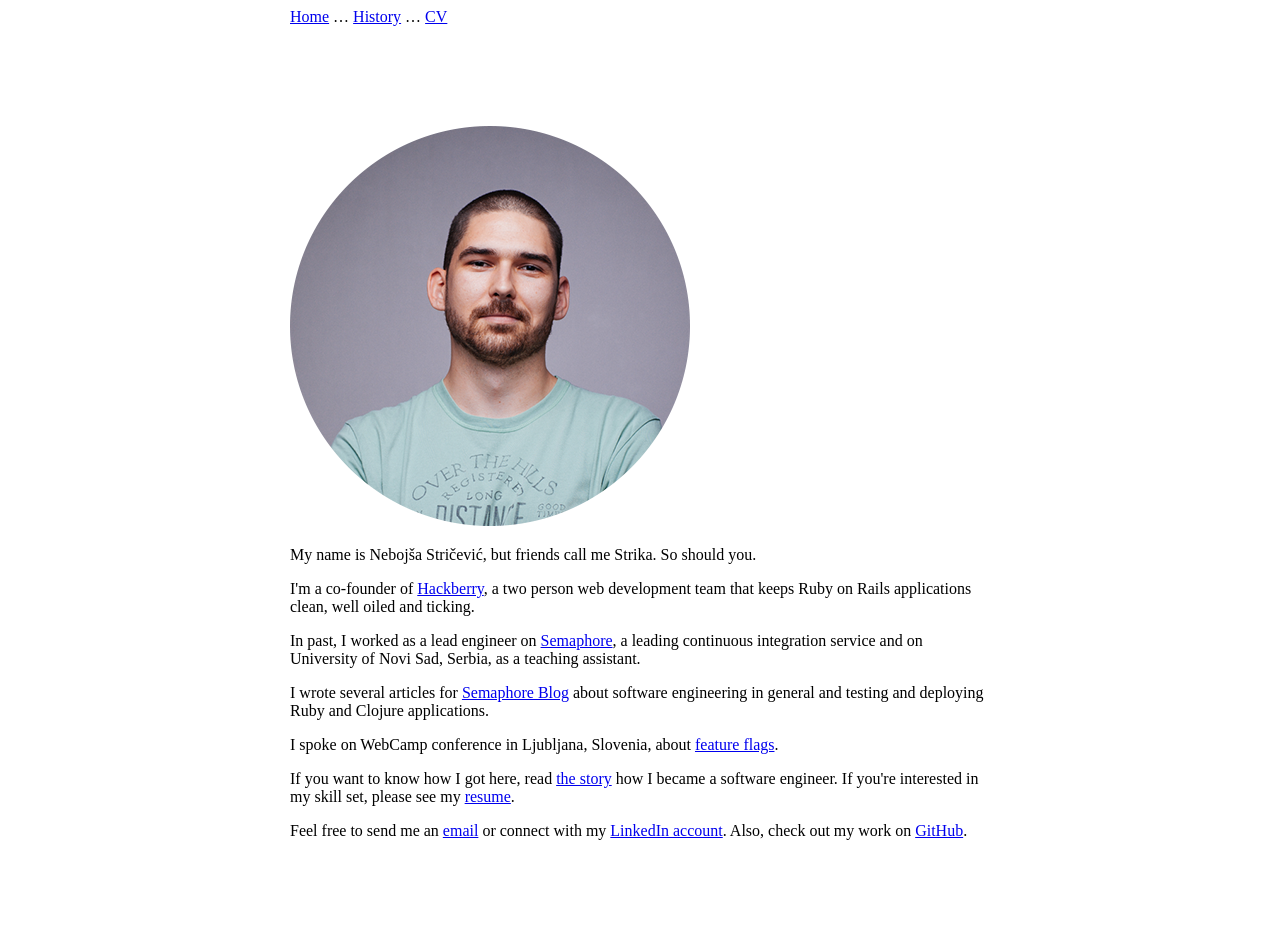
<file: index.html>
<!doctype html>
<html>
  <head>
    <meta charset="utf-8">
    <meta http-equiv="x-ua-compatible" content="ie=edge">
    <meta name="viewport" content="width=device-width, initial-scale=1, shrink-to-fit=no">

    <!-- Use the title from a page's frontmatter if it has one -->
    <title>Nebojša Stričević - Homepage</title>

    <style>
      nav {
        max-width: 700px;
        margin: 0 auto 100px auto;
      }

      .main-content {
        max-width: 700px;
        margin: 0 auto 100px auto;
      }
    </style>
  </head>
  <body>
    <nav>
      <a href="/">Home</a>
      …
      <a href="/how_i_got_here.html">History</a>
      …
      <a href="/cv.html">CV</a>
    </nav>

    <div class="main-content">
      <img src="/images/ns.png" class="avatar" alt="" />

<p>My name is Nebojša Stričević, but friends call me Strika. So should you.</p>

<p>
  I'm a co-founder of
  <a href="https://hackberry.dev" target="_blank">Hackberry</a>,
  a two person web development team that keeps Ruby on Rails applications clean,
  well oiled and ticking.
</p>

<p>
  In past, I worked as a lead engineer on
  <a href="https://semaphoreci.com/" target="_blank">Semaphore</a>, a leading
  continuous integration service and on University of Novi Sad, Serbia, as a
  teaching assistant.
</p>

<p>
  I wrote several articles for
  <a href="https://semaphoreci.com/blog" target="_blank">Semaphore Blog</a>
  about software engineering in general and testing and deploying Ruby and
  Clojure applications.
</p>

<p>
  I spoke on WebCamp conference in Ljubljana, Slovenia, about
  <a href="http://video.webcamp.si/wc2016_stricevic_supercharged_feature_flags" target="_blank">feature flags</a>.
</p>

<p>
  If you want to know how I got here, read <a href="/how_i_got_here.html">the story</a>
  how I became a software engineer. If you're interested in my skill set, please see my
  <a href="/cv.html">resume</a>.
</p>

<p>
  Feel free to send me an <a href="mailto:strika@hackberry.dev">email</a> or
  connect with my
  <a href="http://rs.linkedin.com/in/nebojsastricevic/">LinkedIn account</a>.
  Also, check out my work on <a href="http://github.com/strika">GitHub</a>.
</p>

    </div>
  </body>
</html>
</file>
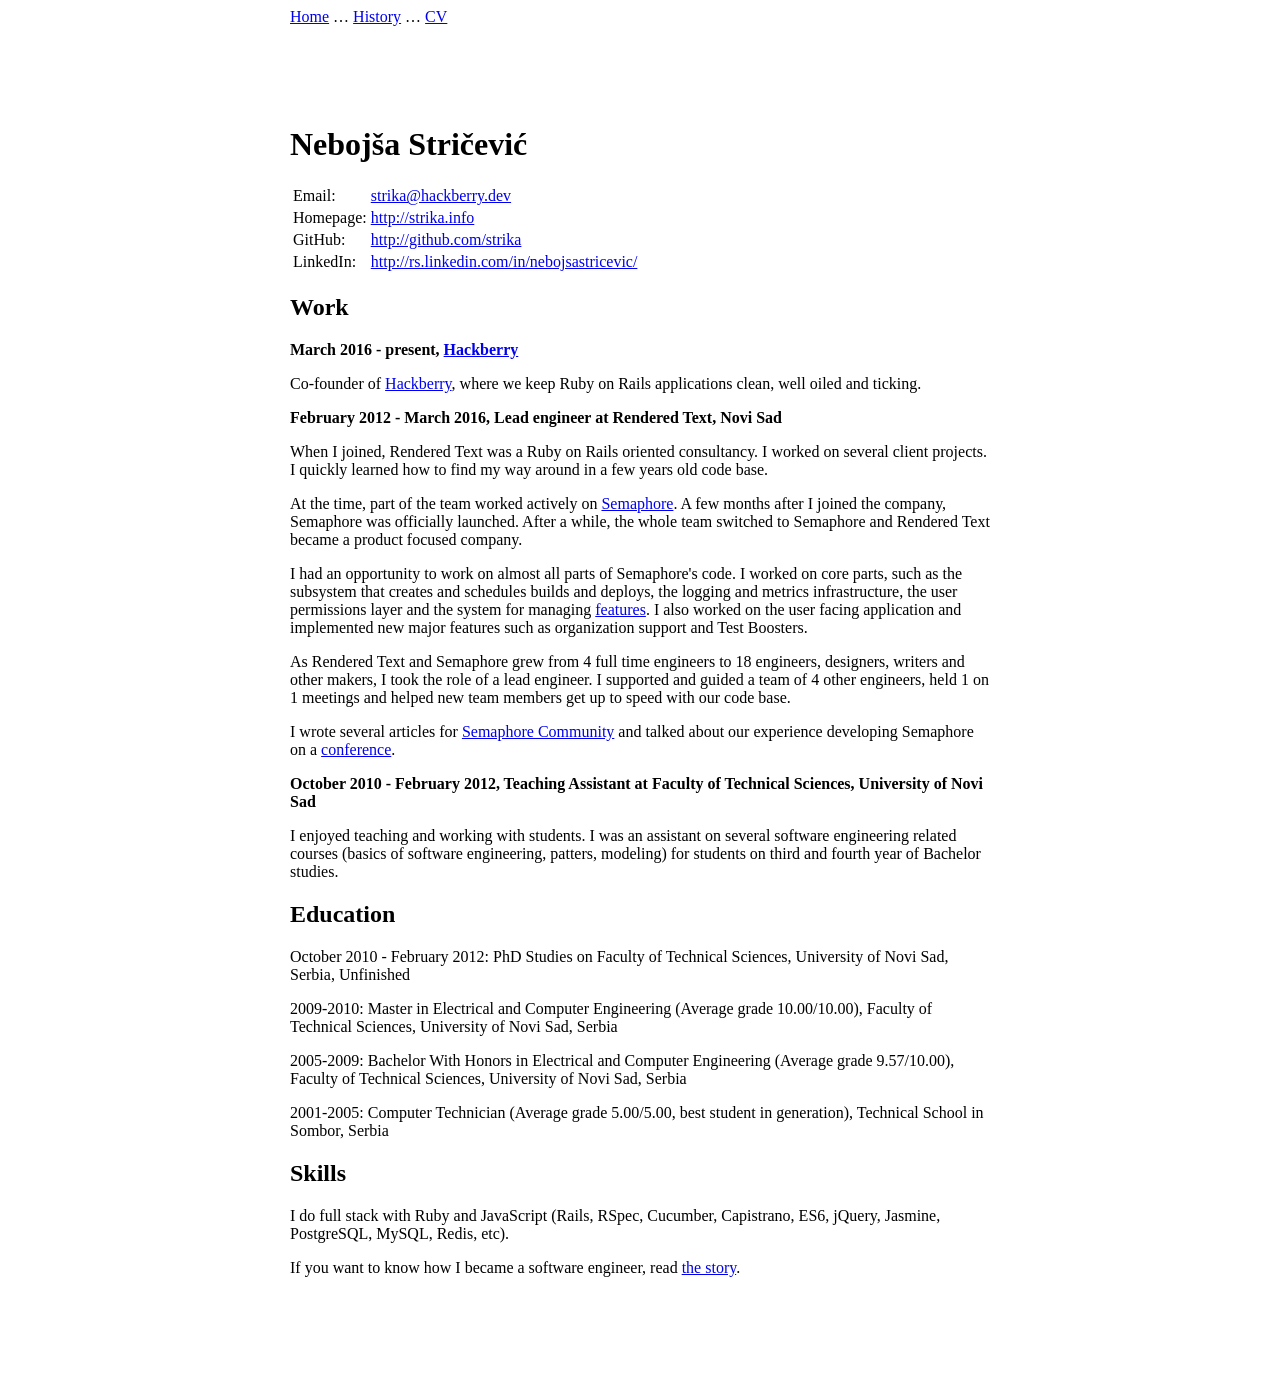
<file: cv.html>
<!doctype html>
<html>
  <head>
    <meta charset="utf-8">
    <meta http-equiv="x-ua-compatible" content="ie=edge">
    <meta name="viewport" content="width=device-width, initial-scale=1, shrink-to-fit=no">

    <!-- Use the title from a page's frontmatter if it has one -->
    <title>Nebojša Stričević - CV</title>

    <style>
      nav {
        max-width: 700px;
        margin: 0 auto 100px auto;
      }

      .main-content {
        max-width: 700px;
        margin: 0 auto 100px auto;
      }
    </style>
  </head>
  <body>
    <nav>
      <a href="/">Home</a>
      …
      <a href="/how_i_got_here.html">History</a>
      …
      <a href="/cv.html">CV</a>
    </nav>

    <div class="main-content">
      <h1>Nebojša Stričević</h1>

<table class="table-cv">
  <tbody>
    <tr>
      <td>Email:</td>
      <td><a href="mailto:strika@hackberry.dev">strika@hackberry.dev</a></td>
    </tr>

    <tr>
      <td>Homepage:</td>
      <td><a href="http://strika.info">http://strika.info</a></td>
    </tr>

    <tr>
      <td>GitHub:</td>
      <td><a href="http://github.com/strika" target="_blank">http://github.com/strika<a></td>
    </tr>

    <tr>
      <td>LinkedIn:</td>
      <td>
        <a href="http://rs.linkedin.com/in/nebojsastricevic/" target="_blank">
          http://rs.linkedin.com/in/nebojsastricevic/
        </a>
      </td>
    </tr>
  </tbody>
</table>


<h2>Work</h2>

<p>
  <strong>March 2016 - present,
  <a href="http://hackberry.dev" target="_blank">Hackberry</a></strong>
</p>

<p>
  Co-founder of <a href="http://hackberry.dev">Hackberry</a>, where we keep Ruby
  on Rails applications clean, well oiled and ticking.
</p>

<p>
  <strong>February 2012 - March 2016, Lead engineer at Rendered Text, Novi Sad</strong>
</p>

<p>
  When I joined, Rendered Text was a Ruby on Rails oriented consultancy. I
  worked on several client projects. I quickly learned how to find my way
  around in a few years old code base.
</p>

<p>
  At the time, part of the team worked actively on
  <a href="https://semaphoreci.com" target="_blank">Semaphore</a>.
  A few months after I joined the company, Semaphore was officially launched.
  After a while, the whole team switched to Semaphore and Rendered Text became
  a product focused company.
</p>

<p>
  I had an opportunity to work on almost all parts of Semaphore's code. I
  worked on core parts, such as the subsystem that creates and schedules builds
  and deploys, the logging and metrics infrastructure, the user permissions
  layer and the system for managing
  <a href="http://video.webcamp.si/wc2016_stricevic_supercharged_feature_flags/" target="_blank">features</a>.
  I also worked on the user facing application and implemented new major
  features such as organization support and Test Boosters.
</p>

<p>
  As Rendered Text and Semaphore grew from 4 full time engineers to 18
  engineers, designers, writers and other makers, I took the role of a lead
  engineer. I supported and guided a team of 4 other engineers, held 1 on 1
  meetings and helped new team members get up to speed with our code base.
</p>

<p>
  I wrote several articles for
  <a href="https://semaphoreci.com/community/authors/strika" target="_blank">Semaphore Community</a>
  and talked about our experience developing Semaphore on a
  <a href="http://video.webcamp.si/wc2016_stricevic_supercharged_feature_flags/" target="_blank">conference</a>.
</p>

<p>
  <strong>
    October 2010 - February 2012, Teaching Assistant at Faculty of Technical Sciences, University of Novi Sad
  </strong>
</p>

<p>
  I enjoyed teaching and working with students. I was an assistant on several
  software engineering related courses (basics of software engineering,
  patters, modeling) for students on third and fourth year of Bachelor studies.
</p>

<h2>Education</h2>

<p>
  October 2010 - February 2012: PhD Studies on Faculty of Technical Sciences,
  University of Novi Sad, Serbia, Unfinished
</p>

<p>
  2009-2010: Master in Electrical and Computer Engineering (Average grade
  10.00/10.00), Faculty of Technical Sciences, University of Novi Sad, Serbia
</p>

<p>
  2005-2009: Bachelor With Honors in Electrical and Computer Engineering
  (Average grade 9.57/10.00), Faculty of Technical Sciences, University of Novi
  Sad, Serbia
</p>

<p>
  2001-2005: Computer Technician (Average grade 5.00/5.00, best student in
  generation), Technical School in Sombor, Serbia
</p>

<h2>Skills</h2>

<p>
  I do full stack with Ruby and JavaScript (Rails, RSpec, Cucumber, Capistrano,
  ES6, jQuery, Jasmine, PostgreSQL, MySQL, Redis, etc).
</p>

<p>
  If you want to know how I became a software engineer, read
  <a href="how_i_got_here.html">the story</a>.
</p>

    </div>
  </body>
</html>
</file>
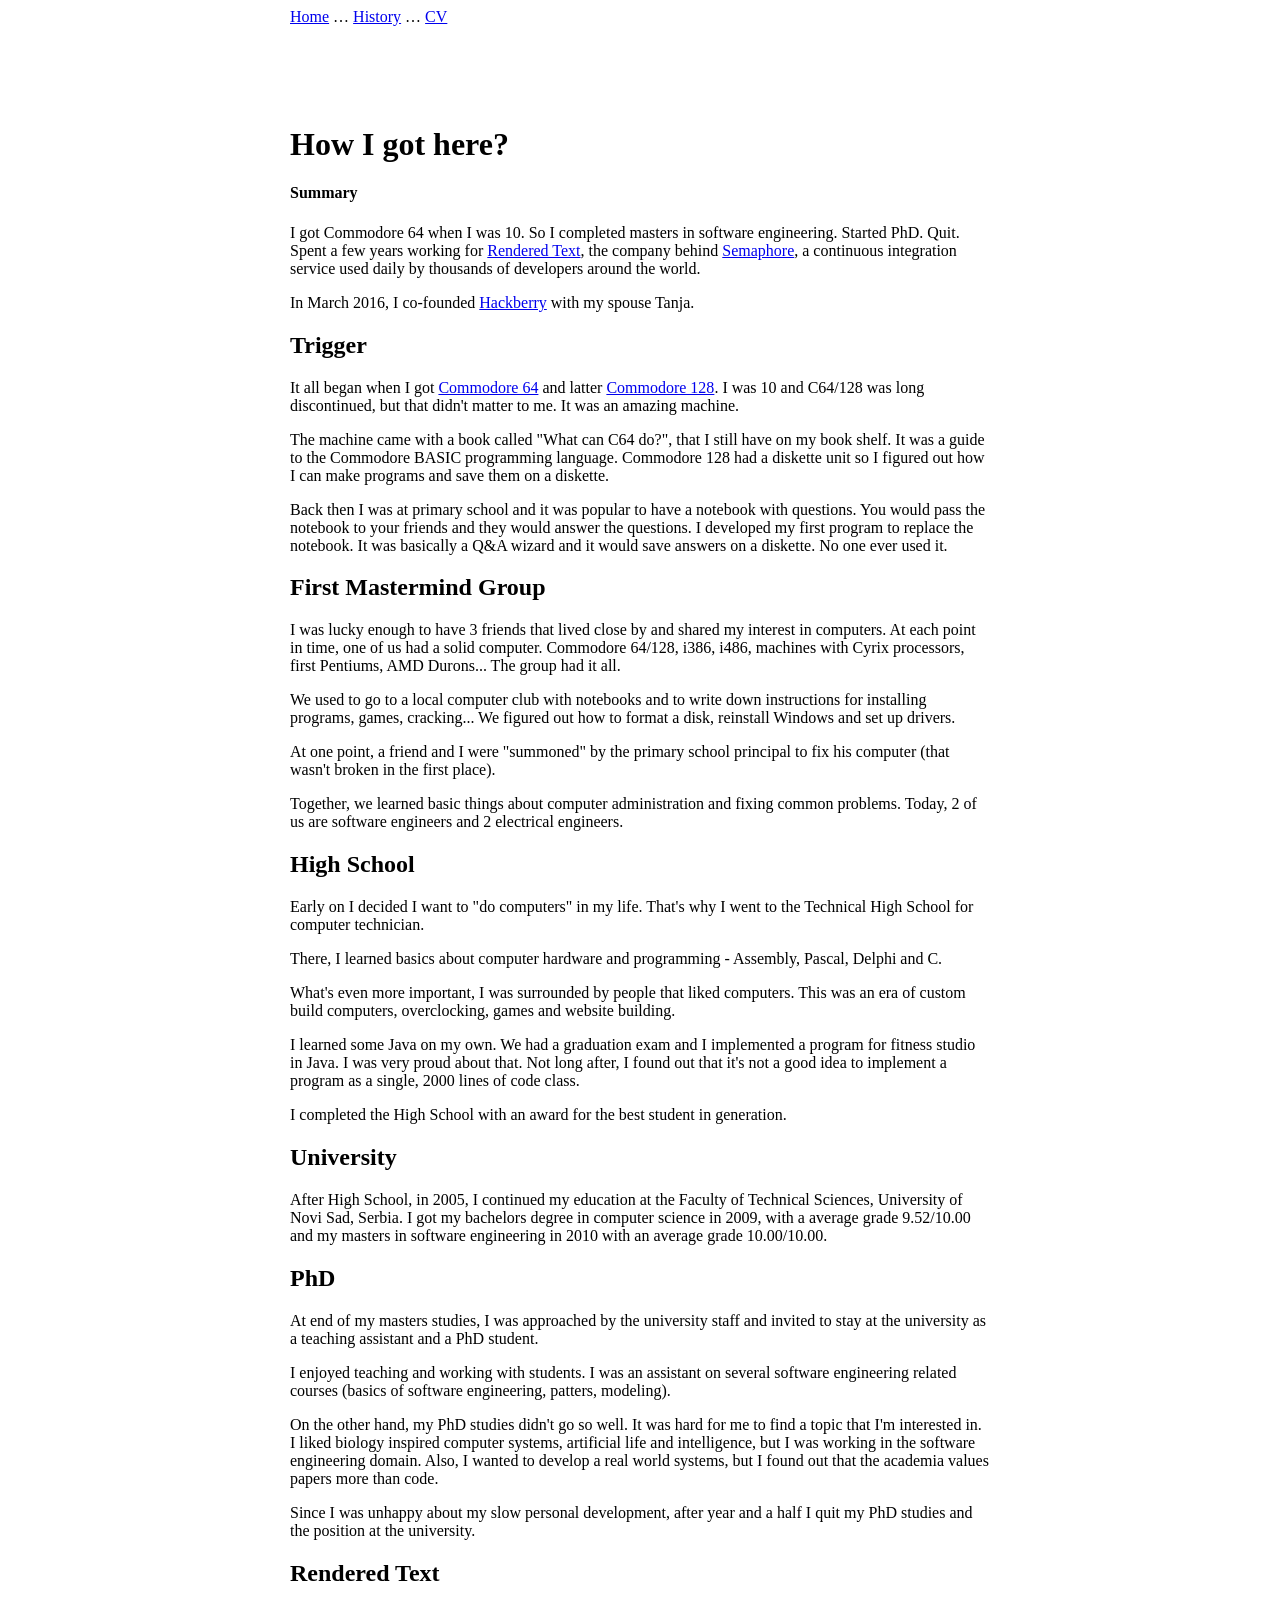
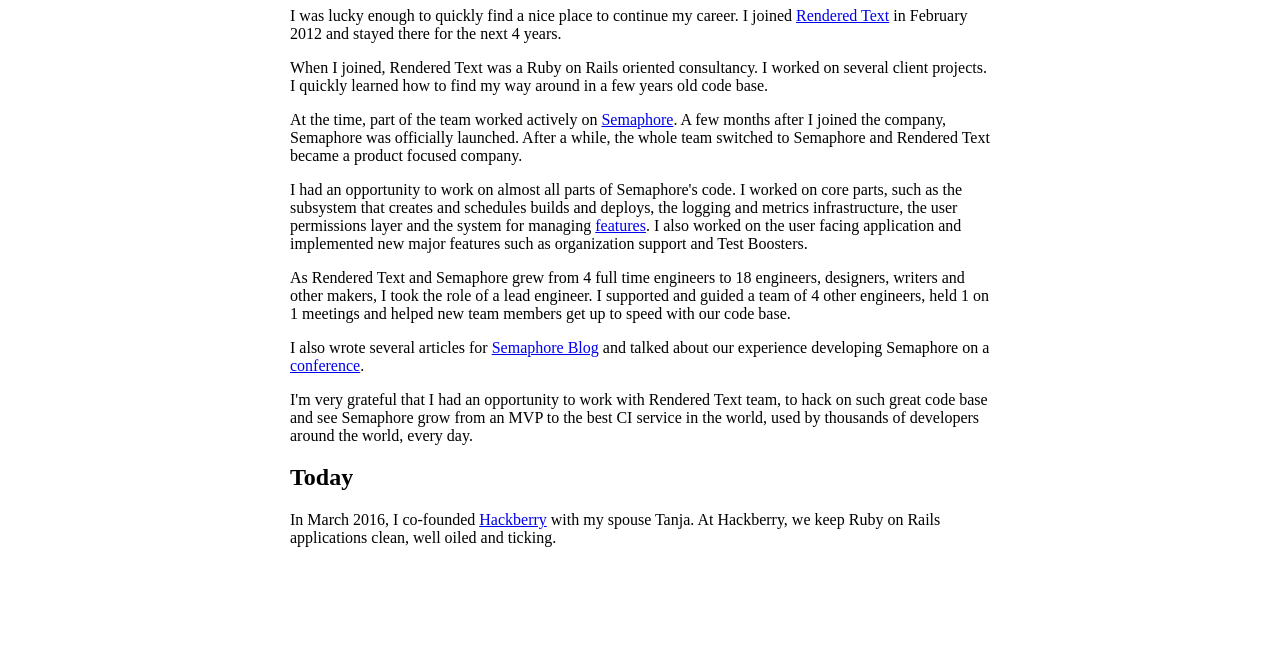
<file: how_i_got_here.html>
<!doctype html>
<html>
  <head>
    <meta charset="utf-8">
    <meta http-equiv="x-ua-compatible" content="ie=edge">
    <meta name="viewport" content="width=device-width, initial-scale=1, shrink-to-fit=no">

    <!-- Use the title from a page's frontmatter if it has one -->
    <title>Nebojša Stričević - How I became a software engineer?</title>

    <style>
      nav {
        max-width: 700px;
        margin: 0 auto 100px auto;
      }

      .main-content {
        max-width: 700px;
        margin: 0 auto 100px auto;
      }
    </style>
  </head>
  <body>
    <nav>
      <a href="/">Home</a>
      …
      <a href="/how_i_got_here.html">History</a>
      …
      <a href="/cv.html">CV</a>
    </nav>

    <div class="main-content">
      <h1>How I got here?</h1>

<h4>Summary</h4>

<p>
  I got Commodore 64 when I was 10. So I completed masters in software
  engineering. Started PhD. Quit. Spent a few years working for
  <a href="http://renderedtext.com" target="_blank">Rendered Text</a>,
  the company behind
  <a href="https://semaphoreci.com" target="_blank">Semaphore</a>,
  a continuous integration service used daily by thousands of developers around
  the world.
</p>

<p>
  In March 2016, I co-founded <a href="http://hackberry.dev">Hackberry</a> with
  my spouse Tanja.
</p>

<h2>Trigger</h2>

<p>
  It all began when I got
  <a href="https://en.wikipedia.org/wiki/Commodore_64" target="_blank">Commodore 64</a>
  and latter
  <a href="https://en.wikipedia.org/wiki/Commodore_128" target="_blank">Commodore 128</a>.
  I was 10 and C64/128 was long discontinued, but that didn't matter to me. It
  was an amazing machine.
</p>

<p>
  The machine came with a book called "What can C64 do?", that I still have on
  my book shelf. It was a guide to the Commodore BASIC programming language.
  Commodore 128 had a diskette unit so I figured out how I can make programs
  and save them on a diskette.
</p>

<p>
  Back then I was at primary school and it was popular to have a notebook with
  questions. You would pass the notebook to your friends and they would answer
  the questions. I developed my first program to replace the notebook. It was
  basically a Q&amp;A wizard and it would save answers on a diskette. No one
  ever used it.
</p>

<h2>First Mastermind Group</h2>

<p>
  I was lucky enough to have 3 friends that lived close by and shared my
  interest in computers. At each point in time, one of us had a solid computer.
  Commodore 64/128, i386, i486, machines with Cyrix processors, first Pentiums,
  AMD Durons... The group had it all.
</p>

<p>
  We used to go to a local computer club with notebooks and to write down
  instructions for installing programs, games, cracking... We figured out how
  to format a disk, reinstall Windows and set up drivers.
</p>

<p>
  At one point, a friend and I were "summoned" by the primary school principal
  to fix his computer (that wasn't broken in the first place).
</p>

<p>
  Together, we learned basic things about computer administration and fixing
  common problems. Today, 2 of us are software engineers and 2 electrical
  engineers.
</p>

<h2>High School</h2>

<p>
  Early on I decided I want to "do computers" in my life. That's why I went to
  the Technical High School for computer technician.
</p>

<p>
  There, I learned basics about computer hardware and programming - Assembly,
  Pascal, Delphi and C.
</p>

<p>
  What's even more important, I was surrounded by people that liked computers.
  This was an era of custom build computers, overclocking, games and website
  building.
</p>

<p>
  I learned some Java on my own. We had a graduation exam and I implemented a
  program for fitness studio in Java. I was very proud about that. Not long
  after, I found out that it's not a good idea to implement a program as a
  single, 2000 lines of code class.
</p>

<p>
  I completed the High School with an award for the best student in generation.
</p>

<h2>University</h2>

<p>
  After High School, in 2005, I continued my education at the Faculty of
  Technical Sciences, University of Novi Sad, Serbia. I got my bachelors degree
  in computer science in 2009, with a average grade 9.52/10.00 and my masters
  in software engineering in 2010 with an average grade 10.00/10.00.
</p>

<h2>PhD</h2>

<p>
  At end of my masters studies, I was approached by the university staff and
  invited to stay at the university as a teaching assistant and a PhD student.
</p>

<p>
  I enjoyed teaching and working with students. I was an assistant on several
  software engineering related courses (basics of software engineering,
  patters, modeling).
</p>

<p>
  On the other hand, my PhD studies didn't go so well. It was hard for me to
  find a topic that I'm interested in. I liked biology inspired computer
  systems, artificial life and intelligence, but I was working in the software
  engineering domain. Also, I wanted to develop a real world systems, but I
  found out that the academia values papers more than code.
</p>

<p>
  Since I was unhappy about my slow personal development, after year and a half
  I quit my PhD studies and the position at the university.
</p>

<h2>Rendered Text</h2>

<p>
  I was lucky enough to quickly find a nice place to continue my career. I
  joined <a href="http://renderedtext.com/" target="_blank">Rendered Text</a>
  in February 2012 and stayed there for the next 4 years.
</p>

<p>
  When I joined, Rendered Text was a Ruby on Rails oriented consultancy. I
  worked on several client projects. I quickly learned how to find my way
  around in a few years old code base.
</p>

<p>
  At the time, part of the team worked actively on
  <a href="https://semaphoreci.com" target="_blank">Semaphore</a>.
  A few months after I joined the company, Semaphore was officially launched.
  After a while, the whole team switched to Semaphore and Rendered Text became
  a product focused company.
</p>

<p>
  I had an opportunity to work on almost all parts of Semaphore's code. I
  worked on core parts, such as the subsystem that creates and schedules builds
  and deploys, the logging and metrics infrastructure, the user permissions
  layer and the system for managing
  <a href="http://video.webcamp.si/wc2016_stricevic_supercharged_feature_flags/" target="_blank">features</a>.
  I also worked on the user facing application and implemented new major
  features such as organization support and Test Boosters.
</p>

<p>
  As Rendered Text and Semaphore grew from 4 full time engineers to 18
  engineers, designers, writers and other makers, I took the role of a lead
  engineer. I supported and guided a team of 4 other engineers, held 1 on 1
  meetings and helped new team members get up to speed with our code base.
</p>

<p>
  I also wrote several articles for
  <a href="https://semaphoreci.com/blog" target="_blank">Semaphore Blog</a>
  and talked about our experience developing Semaphore on a
  <a href="http://video.webcamp.si/wc2016_stricevic_supercharged_feature_flags/" target="_blank">conference</a>.
</p>

<p>
  I'm very grateful that I had an opportunity to work with Rendered Text team,
  to hack on such great code base and see Semaphore grow from an MVP to the
  best CI service in the world, used by thousands of developers around the
  world, every day.
</p>

<h2>Today</h2>

<p>
  In March 2016, I co-founded <a href="http://hackberry.dev">Hackberry</a> with
  my spouse Tanja. At Hackberry, we keep Ruby on Rails applications clean, well
  oiled and ticking.
</p>

    </div>
  </body>
</html>
</file>
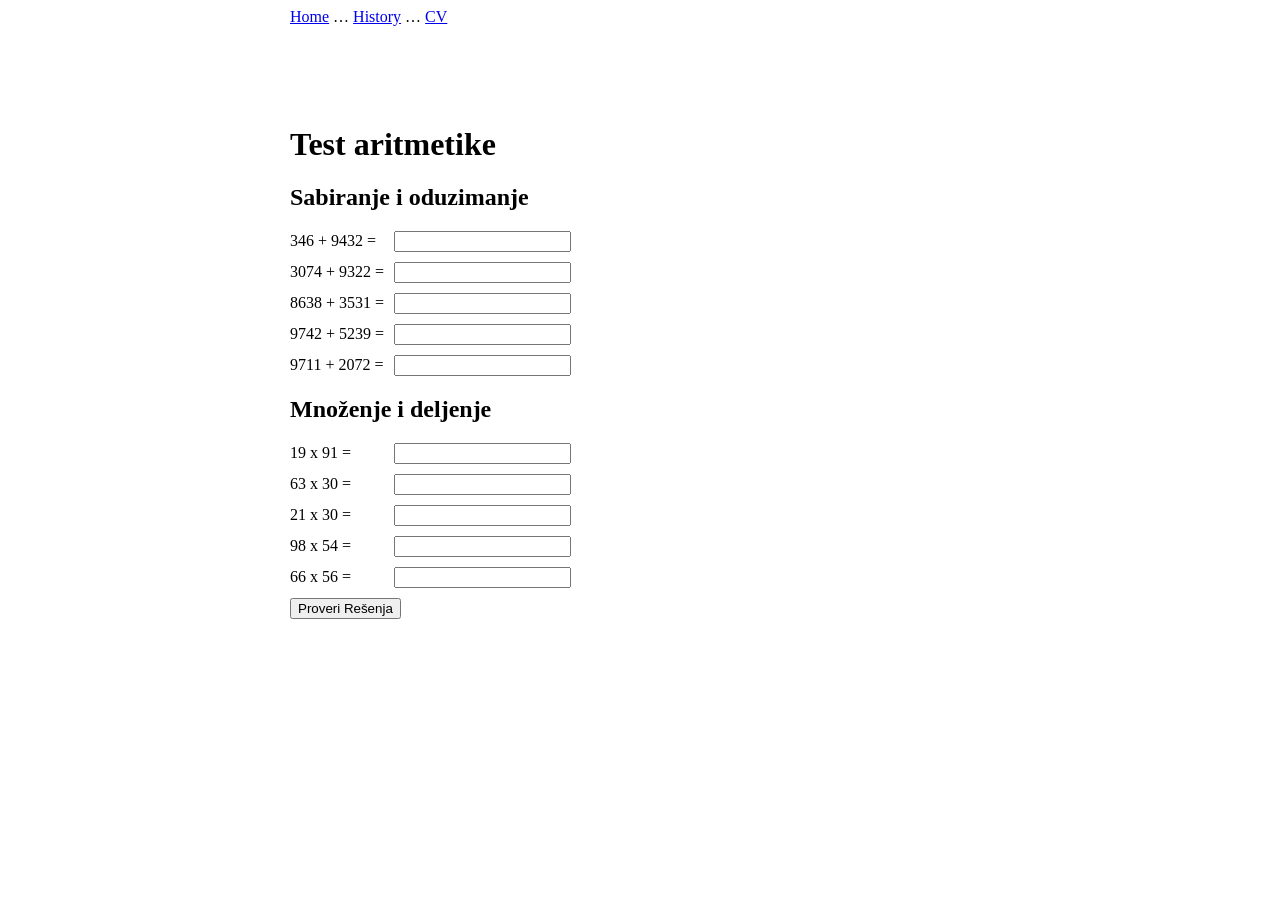
<file: kefalo.html>
<!doctype html>
<html>
  <head>
    <meta charset="utf-8">
    <meta http-equiv="x-ua-compatible" content="ie=edge">
    <meta name="viewport" content="width=device-width, initial-scale=1, shrink-to-fit=no">

    <!-- Use the title from a page's frontmatter if it has one -->
    <title>Test aritmetike</title>

    <style>
      nav {
        max-width: 700px;
        margin: 0 auto 100px auto;
      }

      .main-content {
        max-width: 700px;
        margin: 0 auto 100px auto;
      }
    </style>
  </head>
  <body>
    <nav>
      <a href="/">Home</a>
      …
      <a href="/how_i_got_here.html">History</a>
      …
      <a href="/cv.html">CV</a>
    </nav>

    <div class="main-content">
      <h1>Test aritmetike</h1>

<h2>Sabiranje i oduzimanje</h2>

<div class="task addition">
  <span class="numbers">
    <span class="number"></span>
    +
    <span class="number"></span>
    =
  </span>
  <input class="result" type="number">
  <span class="message"></span>
</div>

<div class="task addition">
  <span class="numbers">
    <span class="number"></span>
    +
    <span class="number"></span>
    =
  </span>
  <input class="result" type="number">
  <span class="message"></span>
</div>

<div class="task addition">
  <span class="numbers">
    <span class="number"></span>
    +
    <span class="number"></span>
    =
  </span>
  <input class="result" type="number">
  <span class="message"></span>
</div>

<div class="task addition">
  <span class="numbers">
    <span class="number"></span>
    +
    <span class="number"></span>
    =
  </span>
  <input class="result" type="number">
  <span class="message"></span>
</div>

<div class="task addition">
  <span class="numbers">
    <span class="number"></span>
    +
    <span class="number"></span>
    =
  </span>
  <input class="result" type="number">
  <span class="message"></span>
</div>

<h2>Množenje i deljenje</h2>

<div class="task multiplication">
  <span class="numbers">
    <span class="number"></span>
    x
    <span class="number"></span>
    =
  </span>
  <input class="result" type="number">
  <span class="message"></span>
</div>

<div class="task multiplication">
  <span class="numbers">
    <span class="number"></span>
    x
    <span class="number"></span>
    =
  </span>
  <input class="result" type="number">
  <span class="message"></span>
</div>

<div class="task multiplication">
  <span class="numbers">
    <span class="number"></span>
    x
    <span class="number"></span>
    =
  </span>
  <input class="result" type="number">
  <span class="message"></span>
</div>

<div class="task multiplication">
  <span class="numbers">
    <span class="number"></span>
    x
    <span class="number"></span>
    =
  </span>
  <input class="result" type="number">
  <span class="message"></span>
</div>

<div class="task multiplication">
  <span class="numbers">
    <span class="number"></span>
    x
    <span class="number"></span>
    =
  </span>
  <input class="result" type="number">
  <span class="message"></span>
</div>

<div>
  <button id="submit-test" type="button">Proveri Rešenja</button>
</div>

<script>
(function() {
  function generateSum(n) {
    var numbers = [];

    for (var i = 0; i < n; i++) {
      var number = Math.round(Math.random() * 10000);

      numbers.push(number);
    }

    numbers.push(numbers.reduce((sum, x) => sum + x));

    return numbers;
  }

  function generateTasks(tasks, generator) {
    tasks.forEach(function(task, i) {
      var elements = task.querySelectorAll(".number"),
          numbers = generator(elements.length);

      elements.forEach(function(el, i) {
        el.textContent = numbers[i];
      });

      task.querySelector(".result").setAttribute(
        "data-result",
        numbers[numbers.length - 1]
      );
    });
  }

  function generateAdditions() {
    var tasks = document.querySelectorAll(".task.addition");

    generateTasks(tasks, generateSum);
  }

  function generateMultiplication(n) {
    // n is ignored. The function always generates 2 numbers and the result.
    var n1 = Math.round(Math.random() * 100),
        n2 = Math.round(Math.random() * 100);

    return [n1, n2, n1 * n2];
  }

  function generateMultiplications() {
    var tasks = document.querySelectorAll(".task.multiplication");

    generateTasks(tasks, generateMultiplication);
  }

  function submitTest() {
    var tasks = document.querySelectorAll(".task");

    tasks.forEach(function(task, i) {
      var $result = task.querySelector(".result"),
          $message = task.querySelector(".message");

      if ($result.value === $result.getAttribute("data-result")) {
        $message.textContent = "Tačno";
      } else {
        $message.textContent = "Netačno";
      }
    });
  }

  generateAdditions();
  generateMultiplications();

  document.getElementById("submit-test").addEventListener("click", submitTest);
} ());
</script>

<style>
.task {
  margin-bottom: 10px;
}

.numbers {
  display: inline-block;
  min-width: 100px;
}
</style>

    </div>
  </body>
</html>
</file>
